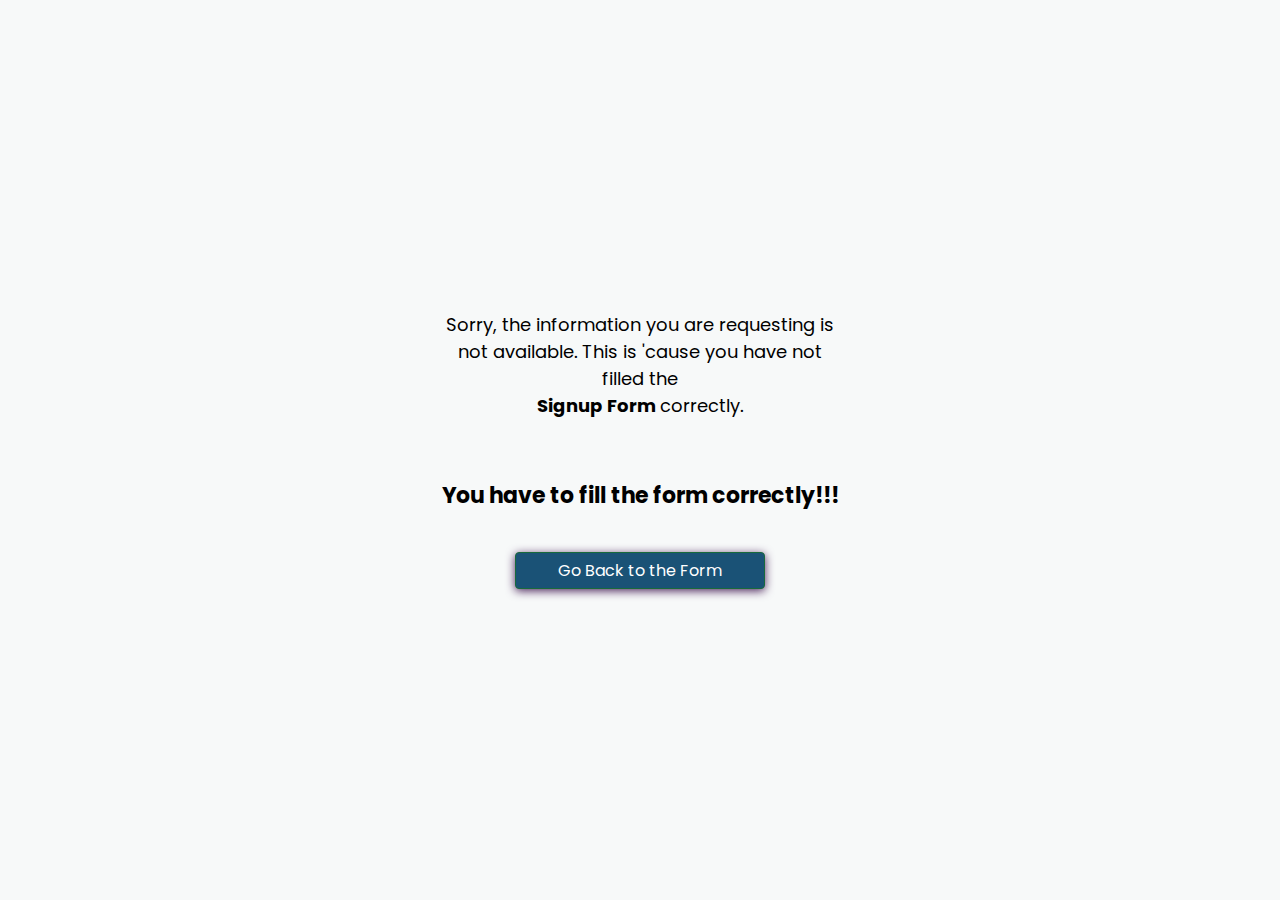
<file: fail.html>
<!DOCTYPE html>
<html>
	<head>
		<title>Register</title>
		<link rel="stylesheet" href="styles.css">
		<link href="https://fonts.googleapis.com/css?family=Poppins&display=swap" rel="stylesheet">
		<style>
		body{
		width: 400px;
		margin: 0 auto;
		text-align: center;
		}
		h1{
		font-size: 22px;
		display: block;
		text-align: center;
		animation-name: get;
		animation-duration: 1s;
		}
		@keyframes get{
		20%{
		transform: rotate(360deg);
		}
		h1:hover{
		cursor: help;
		}
		}
		h2{
		font-size: 18px;
		font-weight: normal;
		}
		a{
		text-decoration: none;
		display: block;
		text-align: center;
		border: 1px solid #186A3B;
		background-color: #1A5276;
		width: 250px;
		margin: 0 auto;
		border-radius: 4px;
		padding: 5px 25px 5px 25px;
		color: white;
		box-shadow: 0 2px 10px #4A235A;
		animation-name: bit;
		animation-duration: 1s;
		}
		a:hover{
		cursor: grab;
		}
		@keyframes bit{
		50%{
		transform: scale(1.5)
		}
		}
		</style>
	
	</head>
	
	<body>
	<div>
	<h2>Sorry, the information you are requesting is not available. This is 'cause you have not filled the<br> <strong>Signup Form </strong>correctly.</h2><br>
	<h1>You have to fill the form correctly!!!</h1><br>
	<a href="signup.html">Go Back to the Form</a>
	</div>
	</body>
</html>
</file>
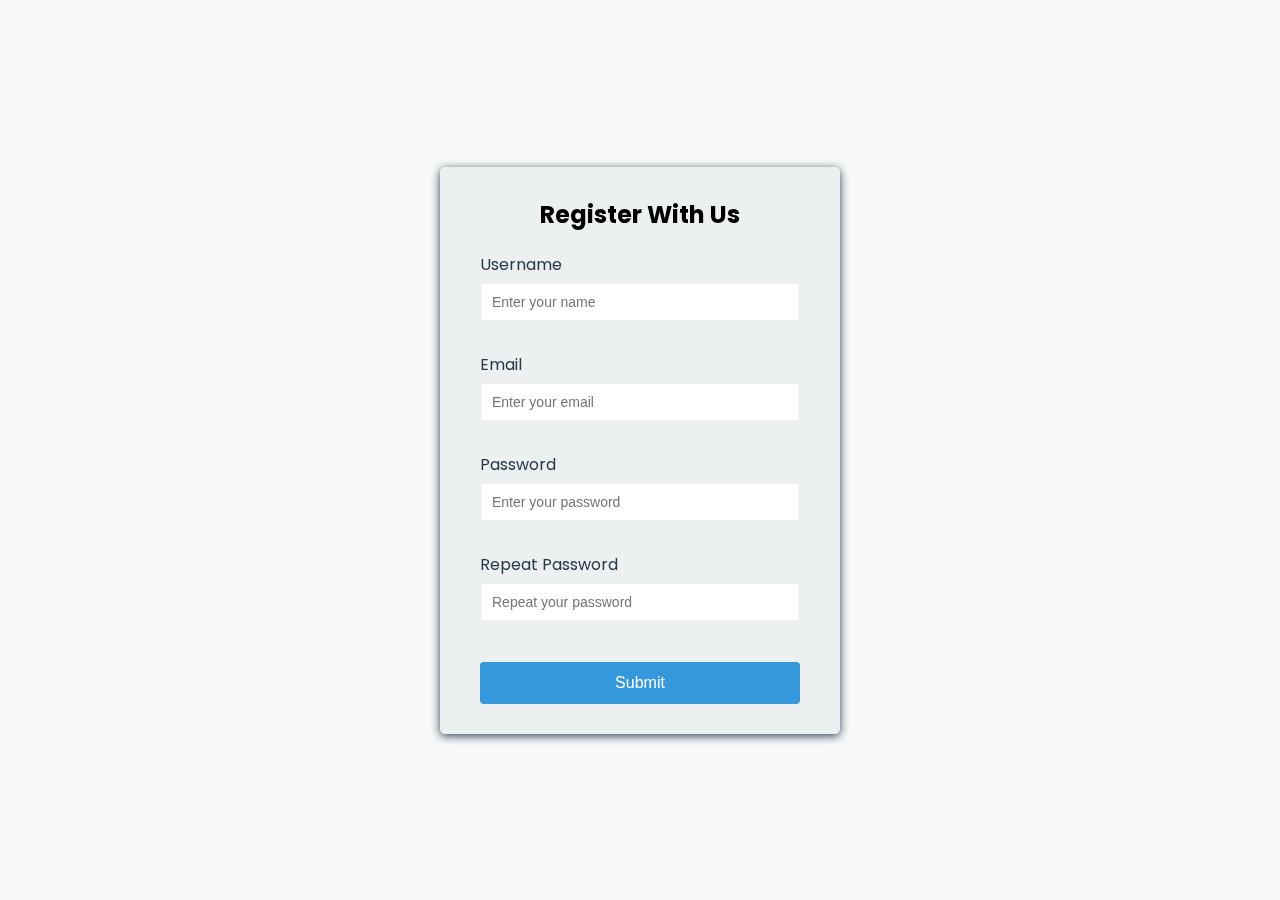
<file: signup.html>
<!DOCTYPE html>
<html>
	<head>
		<title>Register</title>
		<link rel="stylesheet" href="styles.css">
		<link href="https://fonts.googleapis.com/css?family=Poppins&display=swap" rel="stylesheet">
		<link href="https://unpkg.com/aos@2.3.1/dist/aos.css" rel="stylesheet">
	
	</head>
	
	<body>
		<div data-aos="zoom-out" data-aos-duration="1000" class="container">
			<form id= "form" class="form">
			<h2>Register With Us</h2>
			<div class="form-control">
			<label for="username">Username</label>
			<input type="text" id="username" placeholder="Enter your name">
			<small>Error message</small>
			</div>
			
			<div class="form-control">
			<label for="email">Email</label>
			<input type="text" id="email" placeholder="Enter your email">
			<small>Error message</small>
			</div>
			
			<div class="form-control">
			<label for="password">Password</label>
			<input type="password" id="password" placeholder="Enter your password">
			<small>Error message</small>
			</div>
			
			<div class="form-control">
			<label for="password2">Repeat Password</label>
			<input type="password" id="password2" placeholder="Repeat your password">
			<small>Error message</small>		
			</div>
			<button>Submit</button>
			
			</form>
		</div>
	
	<script src="script.js"></script>
	
	<script src="https://unpkg.com/aos@2.3.1/dist/aos.js"></script>
	<script>
	  AOS.init();
	</script>
	</body>



</html>
</file>
<file: styles.css>
:root{
	--success-color: #2ecc71;
	--error-color: #e74c3c;
}
*{
	box-sizing: border-box;
}
body{
	background-color: #F7F9F9;
	font-family: 'Poppins', sans-serif;
	display: flex;
	align-items: center;
	justify-content: center;
	min-height: 100vh;
	margin: 0;
}
.container{
	background-color: #ECF0F1;
	border-radius: 5px;
	box-shadow: 0 2px 10px #2E4053;
	width: 400px;
}
h2{
	text-align: center;
	margin: 0 0 20px;
}
.form{
	padding: 30px 40px;
}
.form-control{
	margin-bottom: 10px;
	padding-bottom: 20px;
	position: relative;
}
.form-control label{
	color:#283747;
	display: block;
	margin-bottom: 5px;
}
.form-control input{
	border: 2px solid #f0f0f0;
	border-radius: 4px;
	display: block;
	width: 100%;
	padding: 10px;
	font-size: 14px;
}
.form-control input:focus{
	outline: 0;
	border-color: #777;
}
.form-control.success input{
	border-color: var(--success-color);

}
.form-control.error input{
	border-color: var(--error-color);
}
.form-control small{
	color: var(--error-color);
	position: absolute;
	bottom: 0;
	left:0;
	visibility: hidden;
}
.form-control.error small{
	visibility: visible;
}
.form button{
	cursor: pointer;
	background-color: #3498db;
	border: 2px solid #3498db;
	border-radius: 4px;
	color: #fff;
	display: block;
	font-size: 16px;
	padding: 10px;
	margin-top: 20px;
	width: 100%;
}
</file>
